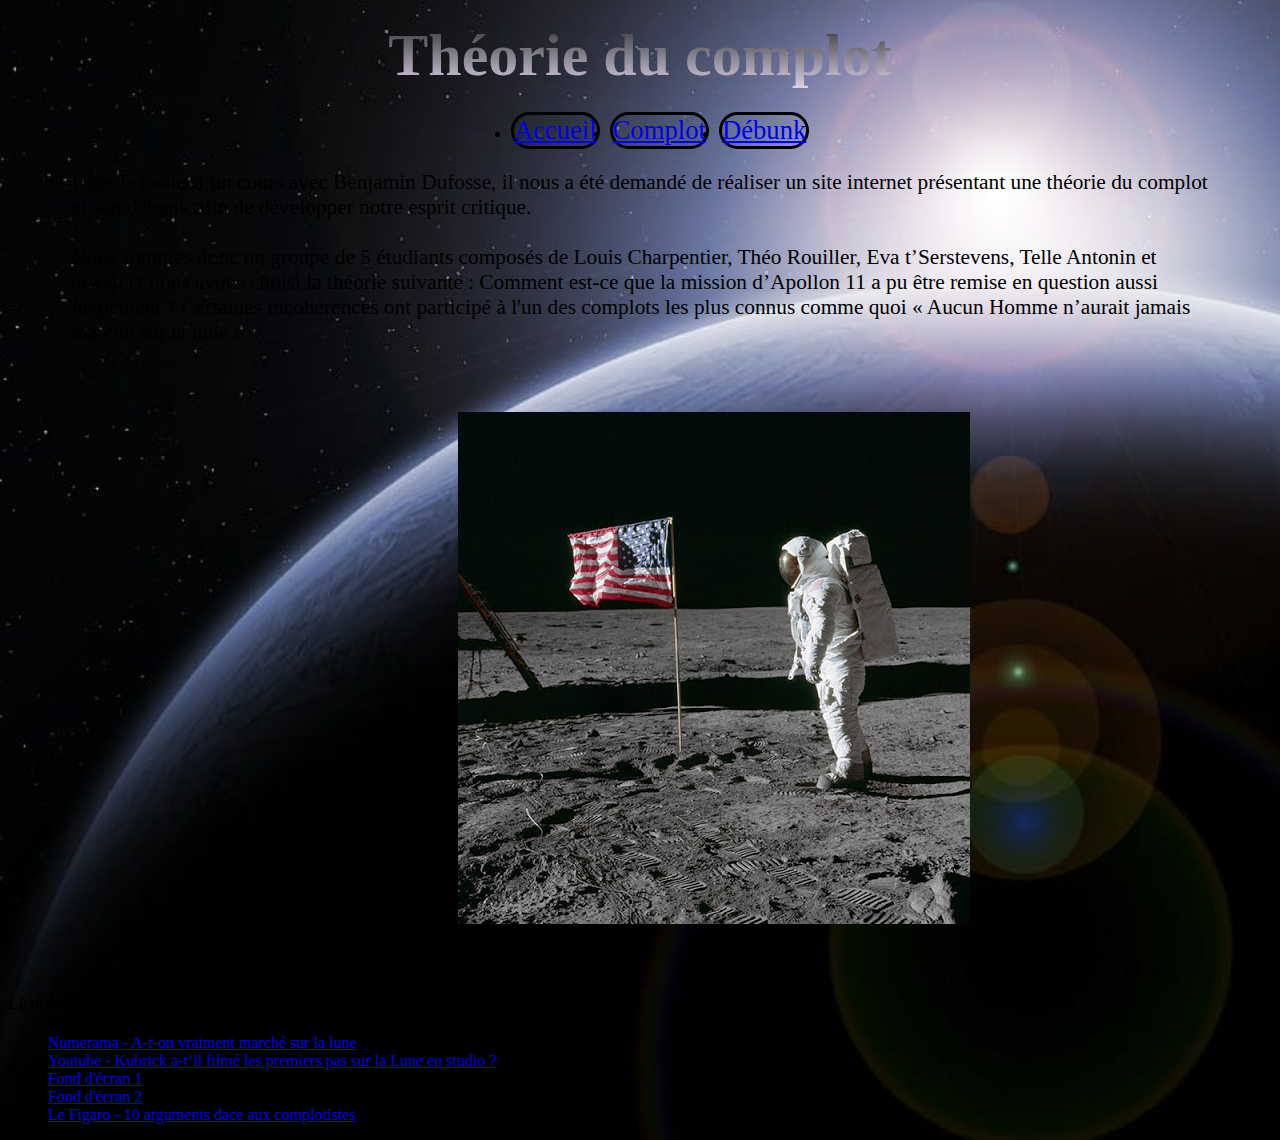
<file: theorie_du_complot/index.html>
<!DOCTYPE html>

<html lang="en" span class ="complot" >
    
<head>
    
  <meta charset="UTF-8">
  <meta name="viewport" content="width=device-width, initial-scale=1">
  <title>Debunk </title>
  <link rel="stylesheet" href="style.css">
  <link href="https://cdn.jsdelivr.net/npm/bootstrap@5.2.2/dist/css/bootstrap.min.css" rel="stylesheet" integrity="sha384-Zenh87qX5JnK2Jl0vWa8Ck2rdkQ2Bzep5IDxbcnCeuOxjzrPF/et3URy9Bv1WTRi" crossorigin="anonymous">
  <script src="https://cdn.jsdelivr.net/npm/bootstrap@5.2.2/dist/js/bootstrap.bundle.min.js" integrity="sha384-OERcA2EqjJCMA+/3y+gxIOqMEjwtxJY7qPCqsdltbNJuaOe923+mo//f6V8Qbsw3" crossorigin="anonymous"></script>
  
</head>
    
<header>
    
<h1><a href="index.html">Théorie du complot</a></h1>
    
</header>
    
<body class="p-3 mb-2 bg-dark " style="--bs-bg-opacity: .35;" >
    
    <nav id="nav_bar" class="navbar navbar-expand-lg bg-light p-3 mb-2 bg-white text-white" style="--bs-bg-opacity: 0;" >
            
            <div id ="main_nav"class="collapse navbar-collapse" id="navbarSupportedContent">

                <ul class="navbar-nav me-auto mb-2 mb-lg-0 p-2 mb-2 bg-white text-white" style="--bs-bg-opacity: 0;">
                    
                    <li class="nav-item p-2 mb-2 bg-white text-white" style="--bs-bg-opacity: 0;">
                        
                        <a class="nav-link active p-2 mb-1 bg-white text-white" style="--bs-bg-opacity: 0;" style="--bs-bg-opacity: 0;" aria-current="page" href="index.html">Accueil</a>
                    
                    </li>

                    <li class="nav-item p-2 mb-2 bg-white text-white" style="--bs-bg-opacity: 0;">

                        <a class="nav-link active p-2 mb-1 bg-white text-white" style="--bs-bg-opacity: 0;" style="--bs-bg-opacity: 0;" aria-current="page" href="complot.html">Complot</a>

                    </li>

                    <li class="nav-item p-2 mb-2 bg-white text-white" style="--bs-bg-opacity: 0;">

                        <a class="nav-link p-2 mb-1 bg-white text-white" style="--bs-bg-opacity: 0;" href="debunk.html ">Débunk</a>

                    </li>

                </ul>

            </div>
            
    </nav>
    
    <div id ="main_content3" data-bs-spy="scroll" data-bs-target="#navbar-example2" data-bs-root-margin="0px 0px -40%" data-bs-smooth-scroll="true" class="scrollspy-example bg-light p-3 rounded-2 p-3 mb-2 bg-white text-white" style="--bs-bg-opacity: .35;" tabindex="0">
        
        <p>Dans le cadre d’un cours avec Benjamin Dufosse, il nous a été demandé de réaliser un site internet présentant une théorie du complot et son débunk afin de développer notre esprit critique.<br><br>
        Nous sommes donc un groupe de 5 étudiants composés de Louis Charpentier, Théo Rouiller, Eva t’Serstevens, Telle Antonin et erwan et nous avons choisi la théorie suivante :
        Comment est-ce que la mission d’Apollon 11 a pu être remise en question aussi facilement ? Certaines incohérences ont participé à l'un des complots les plus connus comme quoi « Aucun Homme n’aurait jamais marché sur la lune »</p>
        
    <img id = "homme_qui_marche_sur_lune_tqt_meme_pas_mdr_lol" src ="image1.jpg">
      
        
    </div>
    
    
    
</body>
    
<footer>

    <div class="card text-center p-3 mb-2 bg-white text-white" style="--bs-bg-opacity: .25;">
        
            
        <h4>Liste des sources utilisées :</h4>
    
        <ul>
    
        <li>
            <a href="https://www.numerama.com/sciences/534203-a-t-on-vraiment-marche-sur-la-lune-en-1969-pourquoi-apollo-11-ne-peut-pas-etre-un-fake">Numerama - A-t-on vraiment marché sur la lune</a>     
            
        </li>
            
        <li>
            <a href ="https://www.youtube.com/watch?v=j2GXgMIYgzU">Youtube - Kubrick a-t’il filmé les premiers pas sur la Lune en studio ?</a>
        
        </li>
        <li>
            <a href = "https://www.gettyimages.fr/photos/apollo-11">Fond d'écran 1</a>
            
        
        </li>
        <li>
            <a href = "https://www.istockphoto.com/fr/vid%C3%A9os/apollo-11">Fond d'écran 2</a>
            
        
        </li>
        <li>
            <a href ="https://www.lefigaro.fr/sciences/on-n-a-pas-marche-sur-la-lune-10-arguments-face-aux-complotistes-20190716 ">Le Figaro - 10 arguments dace aux complotistes</a>
                   
        </li>
    
        </ul>
   
    </div>
    
    
</footer>

    

    
</html>
</file>
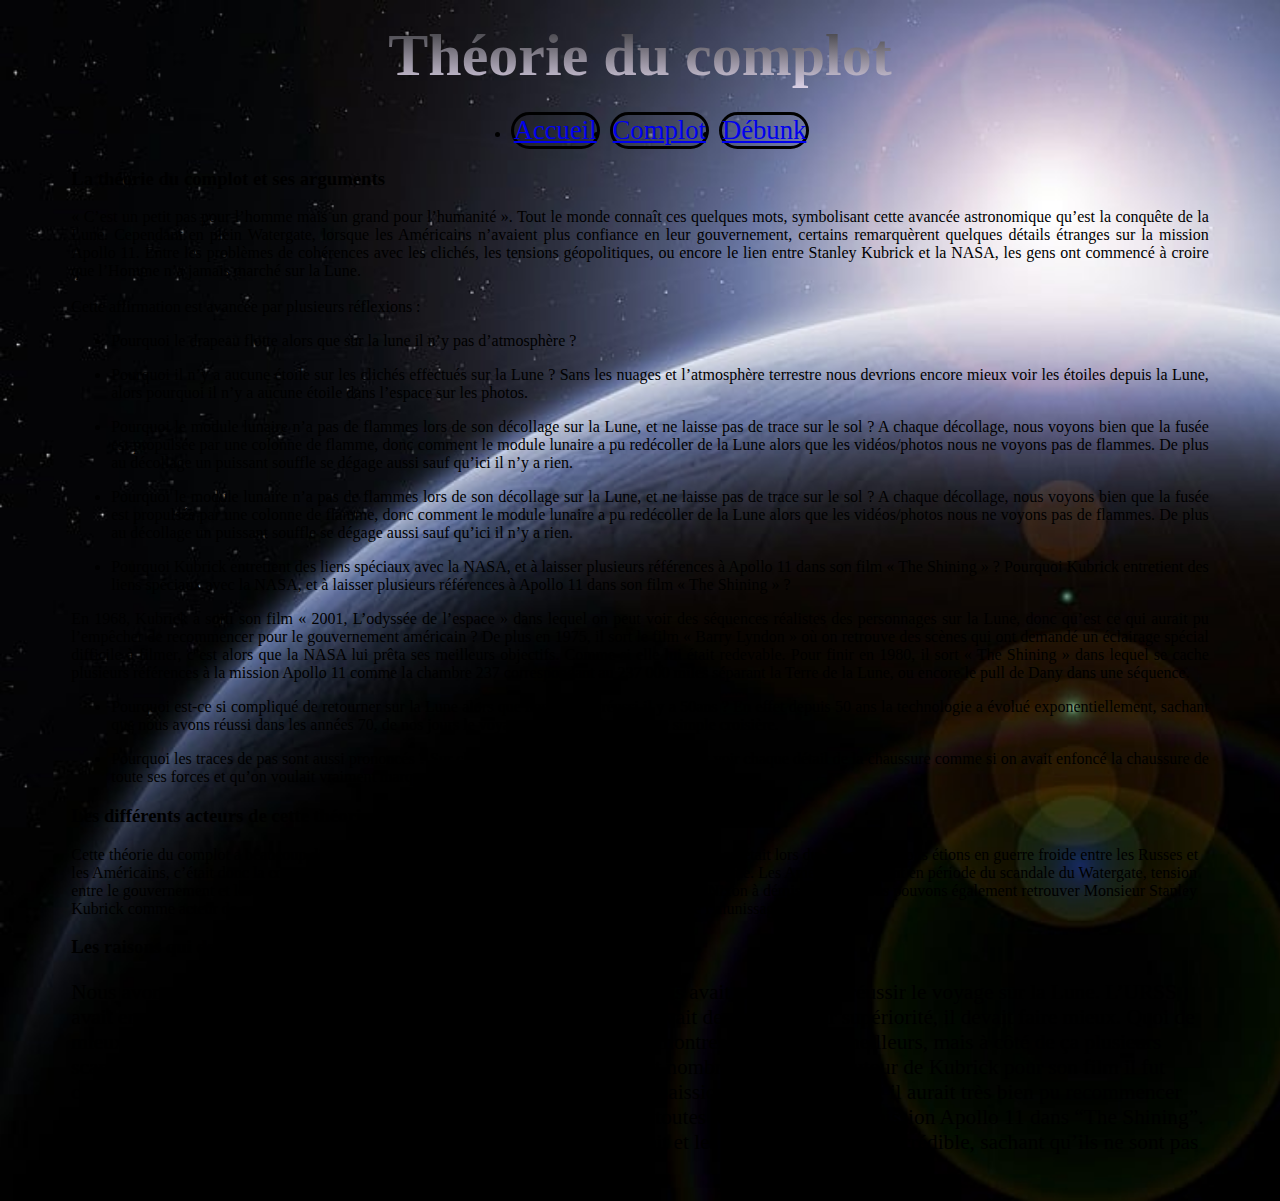
<file: theorie_du_complot/complot.html>
<!DOCTYPE html>

<html lang="en" span class ="complot" >
    
<head>
    
  <meta charset="UTF-8">
  <meta name="viewport" content="width=device-width, initial-scale=1">
  <title>Théorie du complot </title>
  <link rel="stylesheet" href="style.css">
  <link href="https://cdn.jsdelivr.net/npm/bootstrap@5.2.2/dist/css/bootstrap.min.css" rel="stylesheet" integrity="sha384-Zenh87qX5JnK2Jl0vWa8Ck2rdkQ2Bzep5IDxbcnCeuOxjzrPF/et3URy9Bv1WTRi" crossorigin="anonymous">
  <script src="https://cdn.jsdelivr.net/npm/bootstrap@5.2.2/dist/js/bootstrap.bundle.min.js" integrity="sha384-OERcA2EqjJCMA+/3y+gxIOqMEjwtxJY7qPCqsdltbNJuaOe923+mo//f6V8Qbsw3" crossorigin="anonymous"></script>
  
</head>
    
<header>
    
<h1><a href="index.html">Théorie du complot</a></h1>
    
</header>
    
<body class="p-3 mb-2 bg-dark " style="--bs-bg-opacity: .35;" >
    
    <nav id="nav_bar" class="navbar navbar-expand-lg bg-light p-3 mb-2 bg-white text-white" style="--bs-bg-opacity: 0;" >
            
            <div id ="main_nav"class="collapse navbar-collapse" id="navbarSupportedContent">

                <ul class="navbar-nav me-auto mb-2 mb-lg-0 p-2 mb-2 bg-white text-white" style="--bs-bg-opacity: 0;">
                    
                    <li class="nav-item p-2 mb-2 bg-white text-white" style="--bs-bg-opacity: 0;">
                        
                        <a class="nav-link active p-2 mb-1 bg-white text-white" style="--bs-bg-opacity: 0;" style="--bs-bg-opacity: 0;" aria-current="page" href="index.html">Accueil</a>
                    
                    </li>

                    <li class="nav-item p-2 mb-2 bg-white text-white" style="--bs-bg-opacity: 0;">

                        <a class="nav-link active p-2 mb-1 bg-white text-white" style="--bs-bg-opacity: 0;" style="--bs-bg-opacity: 0;" aria-current="page" href="complot.html">Complot</a>

                    </li>

                    <li class="nav-item p-2 mb-2 bg-white text-white" style="--bs-bg-opacity: 0;">

                        <a class="nav-link p-2 mb-1 bg-white text-white" style="--bs-bg-opacity: 0;" href="debunk.html ">Débunk</a>

                    </li>

                </ul>

            </div>
            
    </nav>

    <div id ="main_content" data-bs-spy="scroll" data-bs-target="#navbar-example2" data-bs-root-margin="0px 0px -40%" data-bs-smooth-scroll="true" class="scrollspy-example bg-light p-3 rounded-2 p-3 mb-2 bg-white text-white" style="--bs-bg-opacity: .35;" tabindex="0">
      
        <h3 id="scrollspyHeading1">La théorie du complot et ses arguments</h3> 
        
            <p>« C’est un petit pas pour l’homme mais un grand pour l’humanité ».
            Tout le monde connaît ces quelques mots, symbolisant cette avancée astronomique qu’est la conquête de la Lune. Cependant en plein Watergate, lorsque les Américains n’avaient plus confiance en leur gouvernement, certains remarquèrent quelques détails étranges sur la mission Apollo 11. Entre les problèmes de cohérences avec les clichés, les tensions géopolitiques, ou encore le lien entre Stanley Kubrick et la NASA, les gens ont commencé à croire que l’Homme n’a jamais marché sur la Lune.<br><br>

            Cette affirmation est avancée par plusieurs réflexions : </p>

            <ul>

              <li><p>Pourquoi le drapeau flotte alors que sur la lune il n’y pas d’atmosphère ?</p></li> 

              <li><p>Pourquoi il n’y a aucune étoile sur les clichés effectués sur la Lune ? Sans les nuages et l’atmosphère terrestre nous devrions encore mieux voir les étoiles depuis la Lune, alors pourquoi il n’y a aucune étoile dans l’espace sur les photos.</p> 
              </li>

              <li><p>Pourquoi le module lunaire n’a pas de flammes lors de son décollage sur la Lune, et ne laisse pas de trace sur le sol ? A chaque décollage, nous voyons bien que la fusée est propulsée par une colonne de flamme, donc comment le module lunaire a pu redécoller de la Lune alors que les vidéos/photos nous ne voyons pas de flammes. De plus au décollage un puissant souffle se dégage aussi sauf qu’ici il n’y a rien.</p></li>

              <li><p>Pourquoi le module lunaire n’a pas de flammes lors de son décollage sur la Lune, et ne laisse pas de trace sur le sol ? A chaque décollage, nous voyons bien que la fusée est propulsée par une colonne de flamme, donc comment le module lunaire a pu redécoller de la Lune alors que les vidéos/photos nous ne voyons pas de flammes. De plus au décollage un puissant souffle se dégage aussi sauf qu’ici il n’y a rien.</p>
              </li>

              <li><p>Pourquoi Kubrick entretient des liens spéciaux avec la NASA, et à laisser plusieurs références à Apollo 11 dans son film « The Shining » ? Pourquoi Kubrick entretient des liens spéciaux avec la NASA, et à laisser plusieurs références à Apollo 11 dans son film « The Shining » ?</p> </li>


            </ul>

            <p>En 1968, Kubrick a sorti son film « 2001, L’odyssée de l’espace » dans lequel on peut voir des séquences réalistes des personnages sur la Lune, donc qu’est ce qui aurait pu l’empêcher de recommencer pour le gouvernement américain ? De plus en 1975, il sort le film « Barry Lyndon » où on retrouve des scènes qui ont demandé un éclairage spécial difficile à filmer, c’est alors que la NASA lui prêta ses meilleurs objectifs. Comme si elle lui était redevable. Pour finir en 1980, il sort « The Shining » dans lequel se cache plusieurs références à la mission Apollo 11 comme la chambre 237 correspondant au 237 000 miles séparant la Terre de la Lune, ou encore le pull de Dany dans une séquence.</p> 

            <ul>
                
                <li><p>Pourquoi est-ce si compliqué de retourner sur la Lune alors que nous avons réussi il y a 50ans ? En effet depuis 50 ans la technologie a évolué exponentiellement, sachant que nous avons réussi dans les années 70, de nos jours le voyage ne devrait être qu’une simple croisière.</p></li>
                <li><p>Pourquoi les traces de pas sont aussi prononcés ? Sur chaque photo des traces de pas, on peut voir chaque détail de la chaussure comme si on avait enfoncé la chaussure de toute ses forces et qu’on voulait vraiment marquer le coup.</p></li>

            </ul>

    </div>
    
    <div id ="main_content2" data-bs-spy="scroll" data-bs-target="#navbar-example2" data-bs-root-margin="0px 0px -40%" data-bs-smooth-scroll="true" class="scrollspy-example bg-light p-3 rounded-2 p-3 mb-2 bg-white text-white" style="--bs-bg-opacity: .35;" tabindex="0">
        
        <h3 id="scrollspyHeading2">Les différents acteurs de cette théorie et leurs intérêts</h3>
            
            <p>Cette théorie du complot a beaucoup d’acteurs différents, notamment à cause du contexte dans lequel on était lors du XX siècle. Nous étions en guerre froide entre les Russes et les Américains, c’était donc la courses entre les deux pour savoir qui serait les premiers à aller sur la Lune. Les Américains étaient en période du scandale du Watergate, tension entre le gouvernement et les habitants à cause de mensonges, ce qui pousse le président américains Nixon à démissionner.
            Nous pouvons également retrouver Monsieur Stanley Kubrick comme acteur de cette théorie car pour les complotistes, il est le réalisateur de la scène de l’alunissage.
            </p>
        
    </div>
    
    <div id ="main_content3" data-bs-spy="scroll" data-bs-target="#navbar-example2" data-bs-root-margin="0px 0px -40%" data-bs-smooth-scroll="true" class="scrollspy-example bg-light p-3 rounded-2 p-3 mb-2 bg-white text-white" style="--bs-bg-opacity: .35;" tabindex="0">
        
        <h3 id="part3">Les raisons qui donnent envie d’y croire</h3>
            
            <p>Nous avons envie d’y croire car nous savons qu’en 1969, les États-Unis avait tout intérêt à réussir le voyage sur la Lune. L’URSS avait envoyé le premier homme dans l’espace, donc l’Amérique se devait de rappeler leur supériorité, il devait faire mieux. Quoi de mieux que de faire marcher l’homme sur le satellite de la Terre pour montrer qu’on est les meilleurs, mais à côté de ça plusieurs scandales ont éclaté comme Watergate. De plus les coïncidences sont nombreuses, surtout autour de Kubrick pour son film il fut capable de reproduire des séquences de la Lune sans que nous la connaissions encore vraiment, il aurait très bien pu recommencer pour le gouvernement. La NASA qui lui prête des objectifs, et enfin toutes les références à la mission Apollo 11 dans “The Shining”. Les Etats-Unis avaient donc des raisons de faire croire à un tel exploit et les moyens de le rendre crédible, sachant qu’ils ne sont pas totalement dignes de confiance, pourquoi les croire ?
            </p>
        
    </div>
    
    
    
    
</body>
    
    
</html>
</file>
<file: theorie_du_complot/style.css>
html.complot{
  background-image: url("planet-gf5d3518de_1280.jpg");
  background-repeat: repeat;
  background-size: cover;
}

html.debunk{
  background-image: url("moon-landing-193761.jpg");
  background-repeat: repeat;
  background-size: cover;
}

header {
    
    width: 100%;
    
}

header h1{
    
    text-align: center;
    font-family: Impact, fantasy;
    background: -webkit-linear-gradient(rgb(45,46,48), rgb(223,213,235));
    -webkit-background-clip: text;
    -webkit-text-fill-color: transparent;

}

header h1 a{
    
    font-family: Impact, fantasy;
    font-size: 45pt;
    text-align: center;
    text-decoration: none;
    color: black;

}

header h1 a:hover{
    
    color: black;

}

body #main_content, #main_content2, #main_content3{
    
    margin: auto;
    width: 90%;
    
}

body #main_content p{
    
    text-align: justify;
    
}

body #main_content3 p{
    
    font-size: 16pt;
    
}

.nav-item {
    
    margin-left: 10px;
    
}

#nav_bar{
    
    text-align: center;
    
}


#nav_bar #main_nav ul{
    
    display: table;
    font-family: Impact, fantasy;
    margin: auto;
    
}

#nav_bar #main_nav ul li{
    
    float: left;
    border: solid;
    border-radius: 30px;
    margin-left: 5px;
    margin-right: 5px;
    
    
}

#nav_bar #main_nav ul li a{
    
    font-size: 20pt;


}

#nav_bar #main_nav ul li:hover{
    
    border-color: darkcyan;


}

#homme_qui_marche_sur_lune_tqt_meme_pas_mdr_lol {
    margin-top: 4%;
    margin-bottom: 4%;
    margin-left: 34%;
    
}

footer div ul{
    
    list-style-type: none;
    
}
</file>
